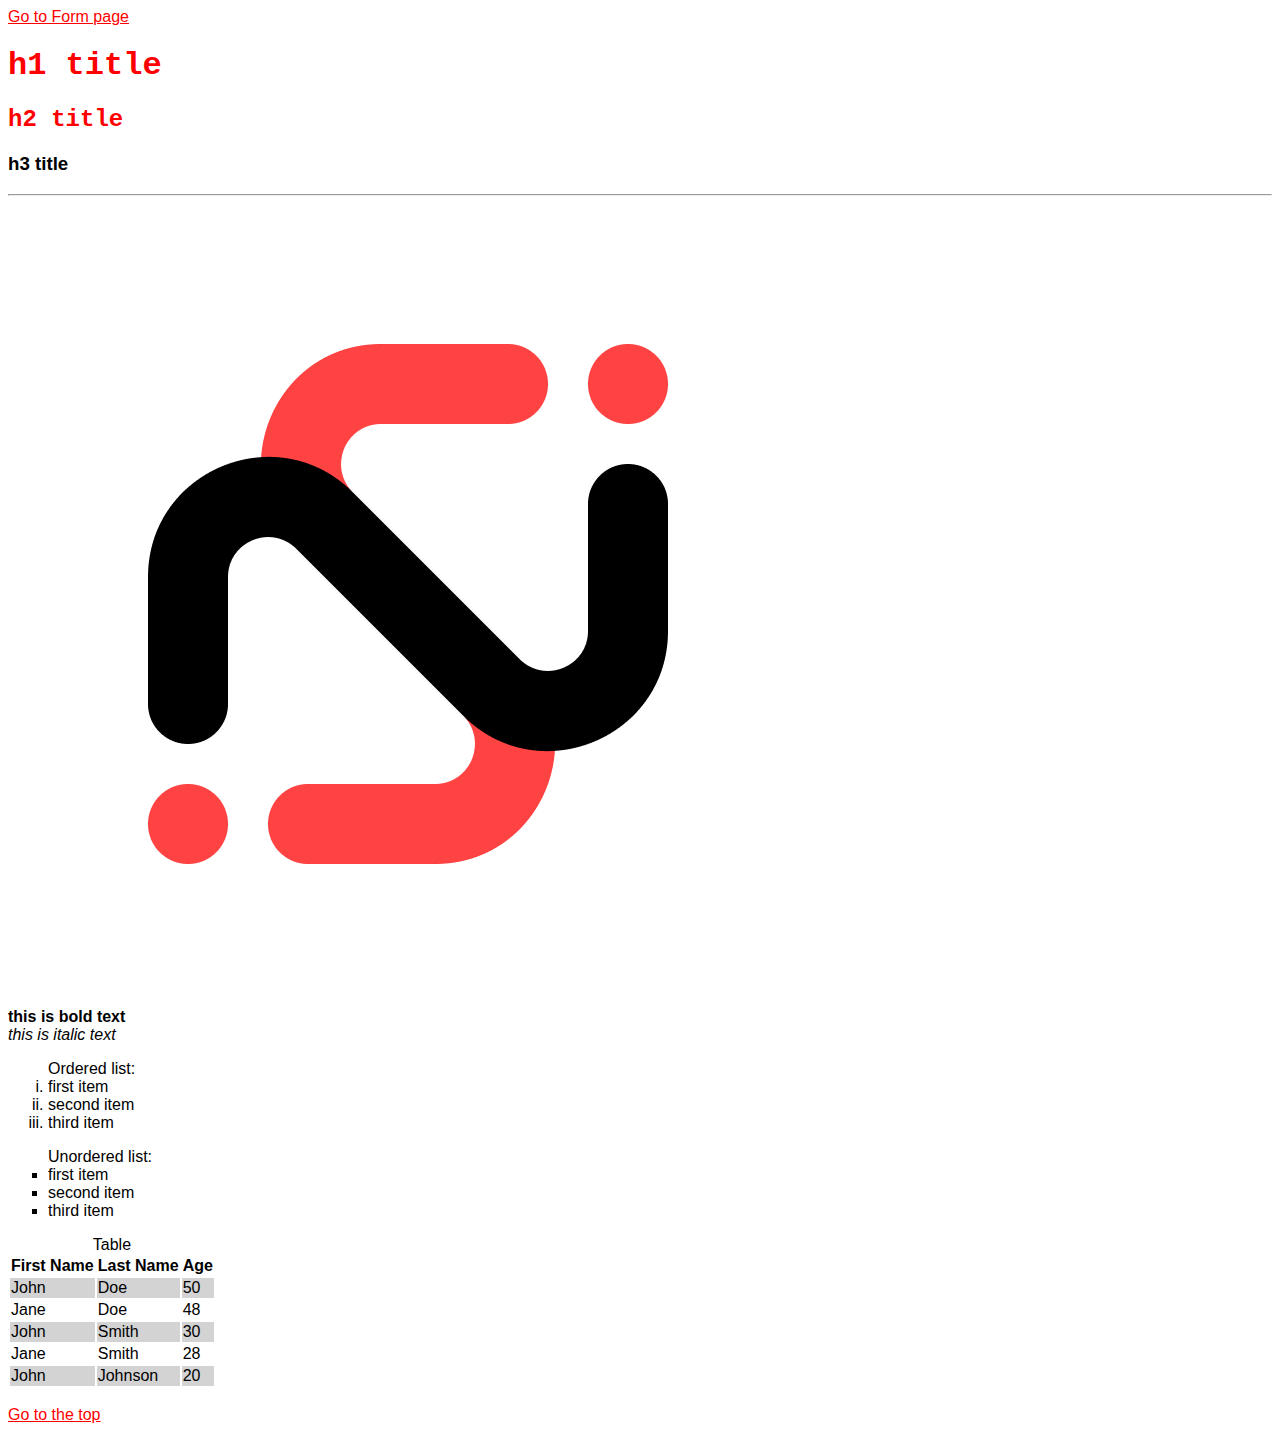
<file: index.html>
<!DOCTYPE html>
<html lang="">
  <head>
    <link rel="stylesheet" href="styles.css" />
    <title>HW2 - Remi Henry</title>
  </head>
  <body id="top">
    <a href="form.html">Go to Form page</a>
    <h1>h1 title</h1>
    <h2>h2 title</h2>
    <h3>h3 title</h3>
    <hr />
    <img src="assets/logo.png" alt="logo" />
    <br />
    <b>this is bold text</b>
    <br />
    <i>this is italic text</i>
    <ol>
      Ordered list:
      <li>first item</li>
      <li>second item</li>
      <li>third item</li>
    </ol>
    <ul>
      Unordered list:
      <li>first item</li>
      <li>second item</li>
      <li>third item</li>
    </ul>
    <table>
      <caption>
        Table
      </caption>
      <tr>
        <th>First Name</th>
        <th>Last Name</th>
        <th>Age</th>
      </tr>
      <tr>
        <td>John</td>
        <td>Doe</td>
        <td>50</td>
      </tr>
      <tr>
        <td>Jane</td>
        <td>Doe</td>
        <td>48</td>
      </tr>
      <tr>
        <td>John</td>
        <td>Smith</td>
        <td>30</td>
      </tr>
      <tr>
        <td>Jane</td>
        <td>Smith</td>
        <td>28</td>
      </tr>
      <tr>
        <td>John</td>
        <td>Johnson</td>
        <td>20</td>
      </tr>
    </table>
    <br />
    <a href="#top">Go to the top</a>
  </body>
</html>
</file>
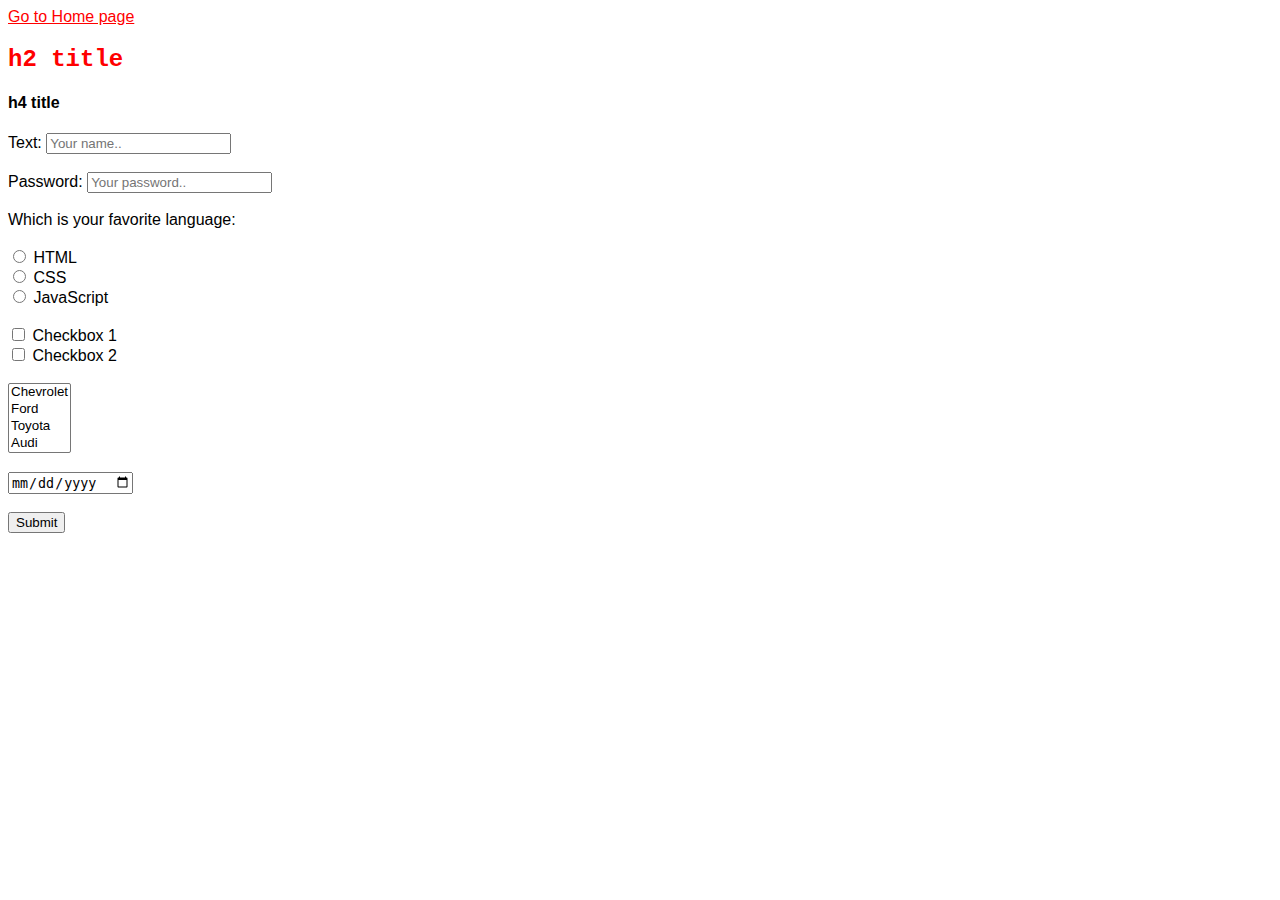
<file: form.html>
<!DOCTYPE html>
<html lang="">
  <head>
    <link rel="stylesheet" href="styles.css" />
    <title>HW2 - Remi Henry - Form</title>
  </head>
  <body id="top">
    <a href="index.html">Go to Home page</a>
    <h2>h2 title</h2>
    <h4>h4 title</h4>
    <form action="form.html" method="post">
      <label for="name">Text:</label>
      <input type="text" id="name" name="name" placeholder="Your name.." />
      <br /><br />
      <label for="password">Password:</label>
      <input
        type="password"
        id="password"
        name="password"
        placeholder="Your password.."
      />
      <br /><br />
      <label for="html">Which is your favorite language:</label>
      <br /><br />
      <input type="radio" id="html" name="fav_language" value="HTML" />
      <label for="html">HTML</label><br />
      <input type="radio" id="css" name="fav_language" value="CSS" />
      <label for="css">CSS</label><br />
      <input
        type="radio"
        id="javascript"
        name="fav_language"
        value="JavaScript"
      />
      <label for="javascript">JavaScript</label>
      <br /><br />
      <input
        type="checkbox"
        id="checkbox1"
        name="checkbox1"
        value="Checkbox1"
      />
      <label for="checkbox1">Checkbox 1</label><br />
      <input
        type="checkbox"
        id="checkbox2"
        name="checkbox2"
        value="Checkbox2"
      />
      <label for="checkbox2">Checkbox 2</label>
      <br /><br />
      <select name="cars" id="cars" multiple>
        <option value="volvo">Chevrolet</option>
        <option value="saab">Ford</option>
        <option value="opel">Toyota</option>
        <option value="audi">Audi</option>
      </select>
      <br /><br />
      <input type="date" id="date" name="date" />
      <br /><br />
      <input type="submit" value="Submit" />
    </form>
  </body>
</html>
</file>
<file: styles.css>
body {
  font-family: "Calibri", sans-serif;
}

p {
  font-family: "Calibri", sans-serif;
}

h1, h2 {
  font-family: "Courier New", sans-serif;
  color: red;
}

a:link {
  color: red;
}

a:visited {
  color: green;
}

input[type=submit]:hover {
  background-color: red;
}

input[type=submit]:active {
  background-color: green;
}

ul {
  list-style-type: square;
}

ol {
  list-style-type: lower-roman;
}

tr:nth-child(even) {
  background-color: Lightgray;
}

tr:hover {
  background-color: Lightblue;
}

hr {
	box-shadow: 0 20px 20px -20px #333;
}
</file>
